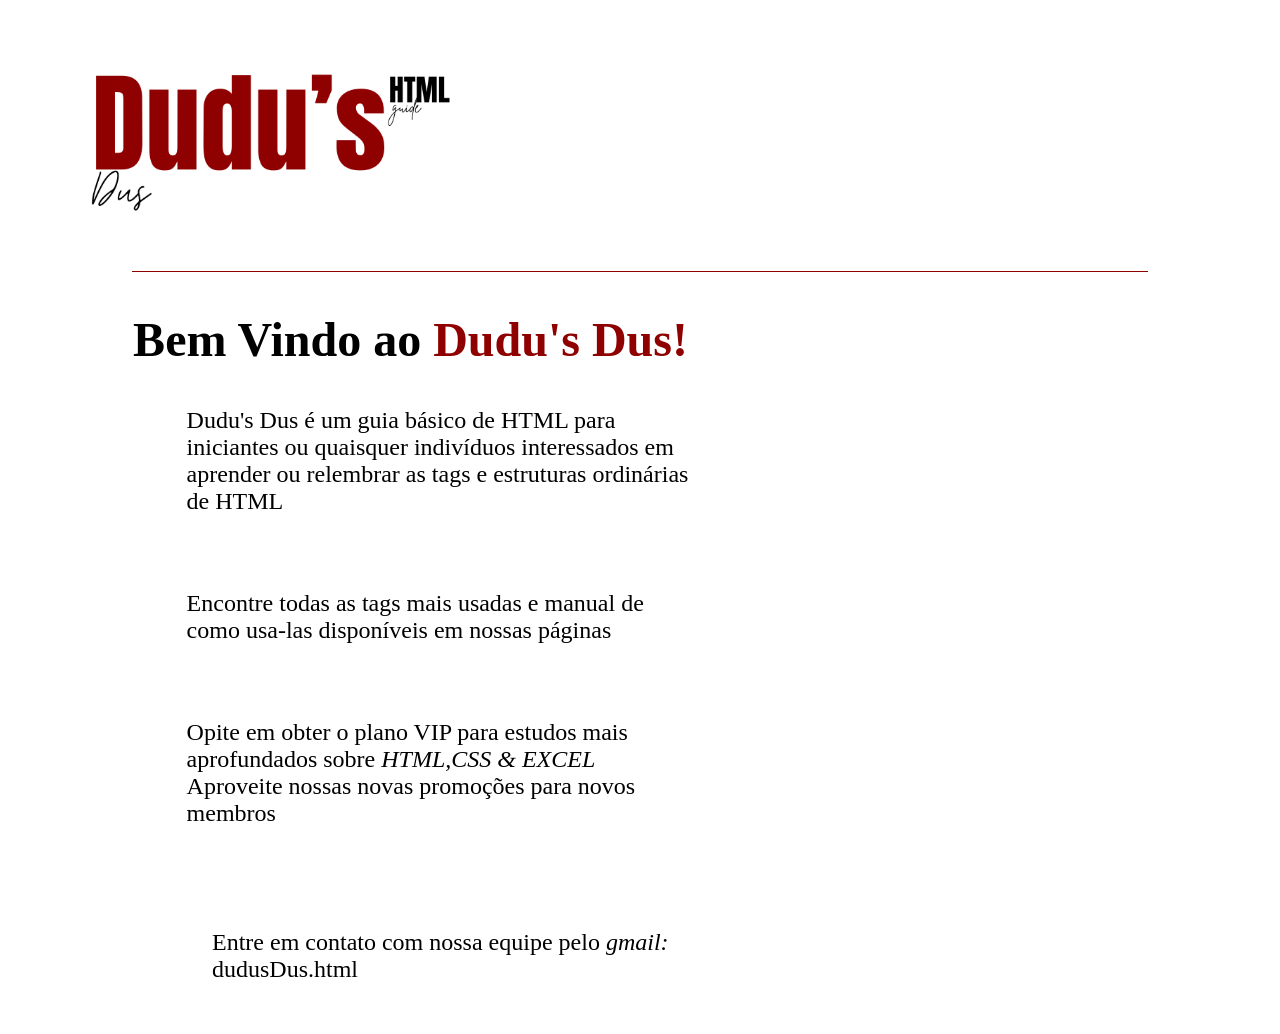
<file: duDus_menu.html>
<!DOCTYPE html>
<html lang="en">
<head>
    <meta charset="UTF-8">
    <meta name="viewport" content="width=device-width, initial-scale=1.0">
    <title>Menu</title>
    <link href="dudus.css" rel="stylesheet" type="text/css">
</head>
<style>
    body{
        margin-top: 0px;
        font-size: 1.5rem;
    }
    img {
        width: 40%;
        height: 40%;
        transition: transform 0.4s ease;
    }
    img:hover {
        transform: scale(1.05)
    }
</style>
<body>
    <img src="duDus-menu.png">
    <hr solid color="8f0000" size="1px" width="90%">
    <section class="textbox">
        <h1>Bem Vindo ao <span>Dudu's Dus!</span></h1>
        <div class="textbox">
            <div class="textboxsmaller">
                <p>Dudu's Dus é um guia básico de HTML para iniciantes ou quaisquer indivíduos interessados em aprender ou relembrar as tags e estruturas ordinárias de HTML</p>
                <br>
                <p>Encontre todas as tags mais usadas e manual de como usa-las disponíveis em nossas páginas</p>
                <br>
                <p>Opite em obter o plano VIP para estudos mais aprofundados sobre <i>HTML,CSS & EXCEL</i><br>Aproveite nossas novas promoções para novos membros</p>
                <br><br>
                <div class="textbox">
                    <p>Entre em contato com nossa equipe pelo <i>gmail:</i><br>dudusDus.html</p>
                </div>
            </div>
        </div>
    </section>
</body>
</html>
</file>
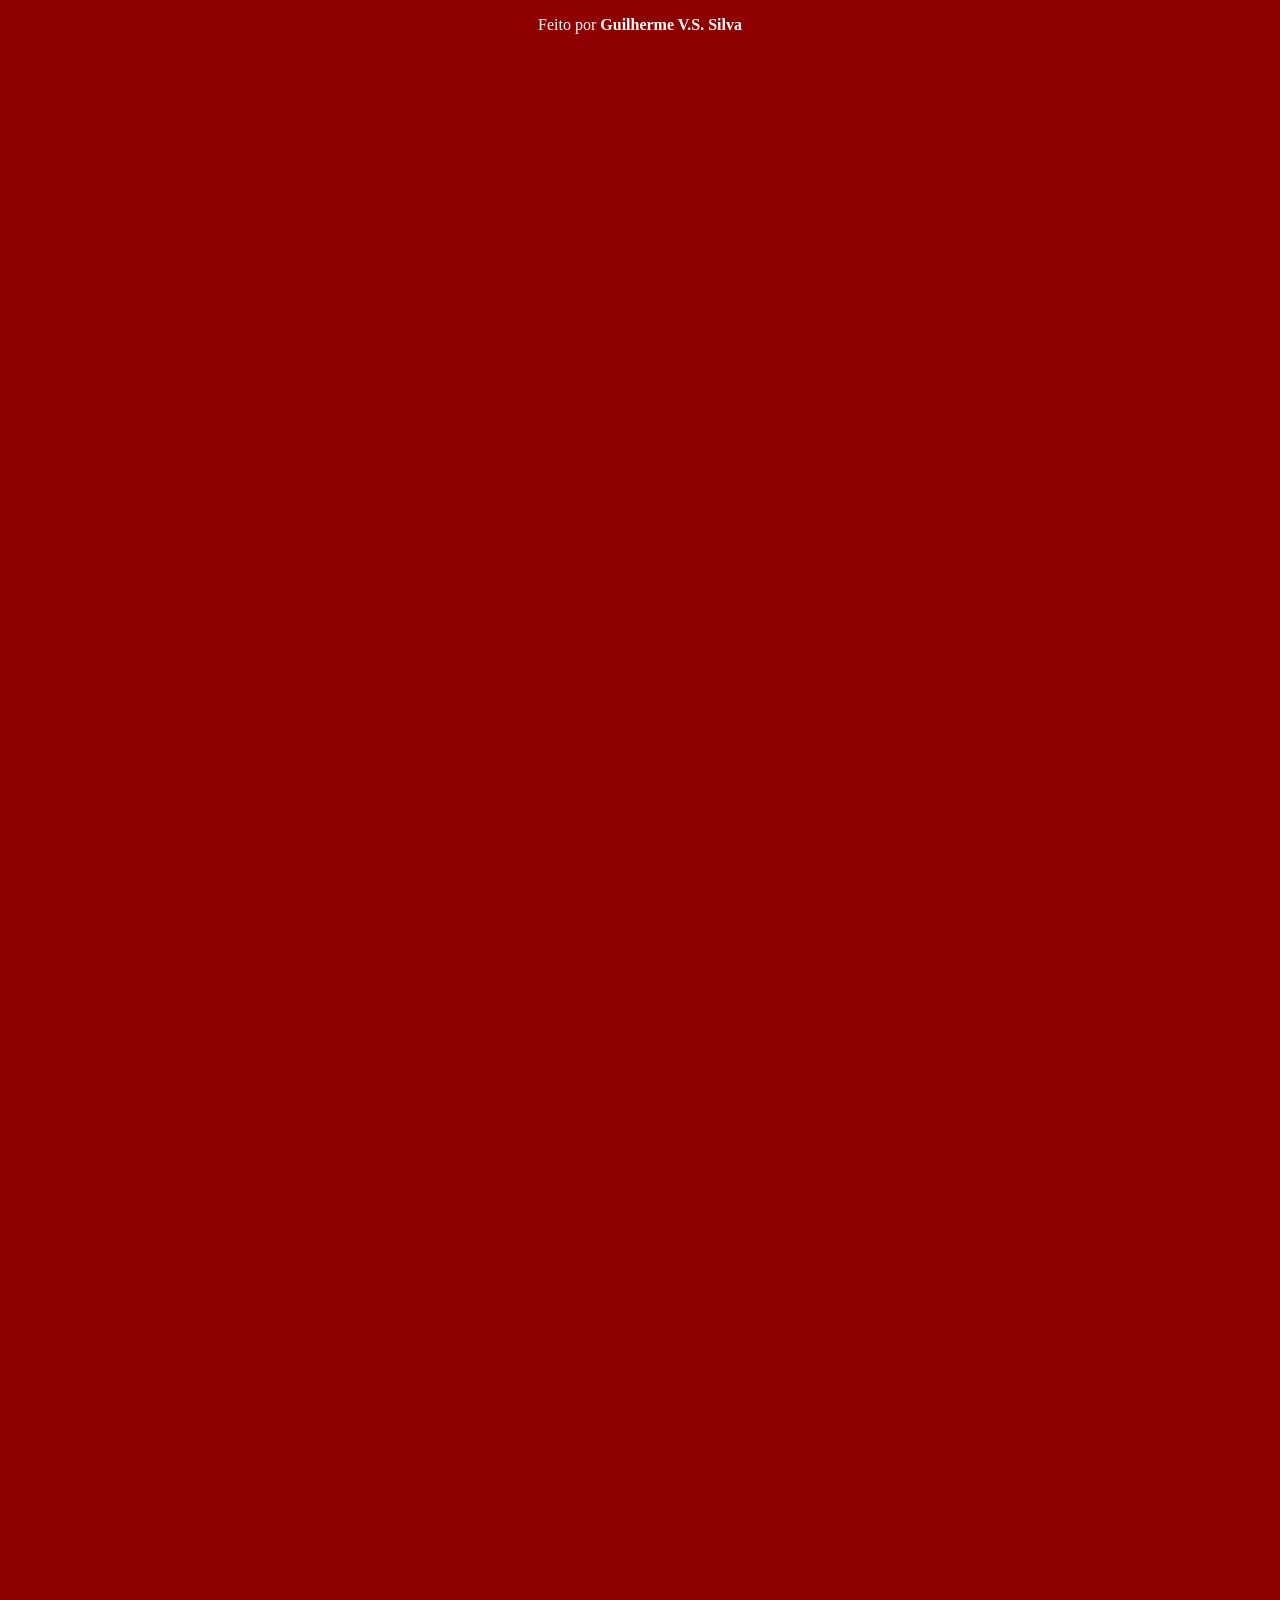
<file: footer.html>
<!DOCTYPE html>
<html lang="en">
<head>
    <meta charset="UTF-8">
    <title>footer</title>
</head>
<body style="background-color: #8f0000; padding-bottom: 2000%;">
    <p  style= "color: white;
                text-align: center;">
                Feito por <b>Guilherme V.S. Silva</b>
    </p>
</body>
</html>
</file>
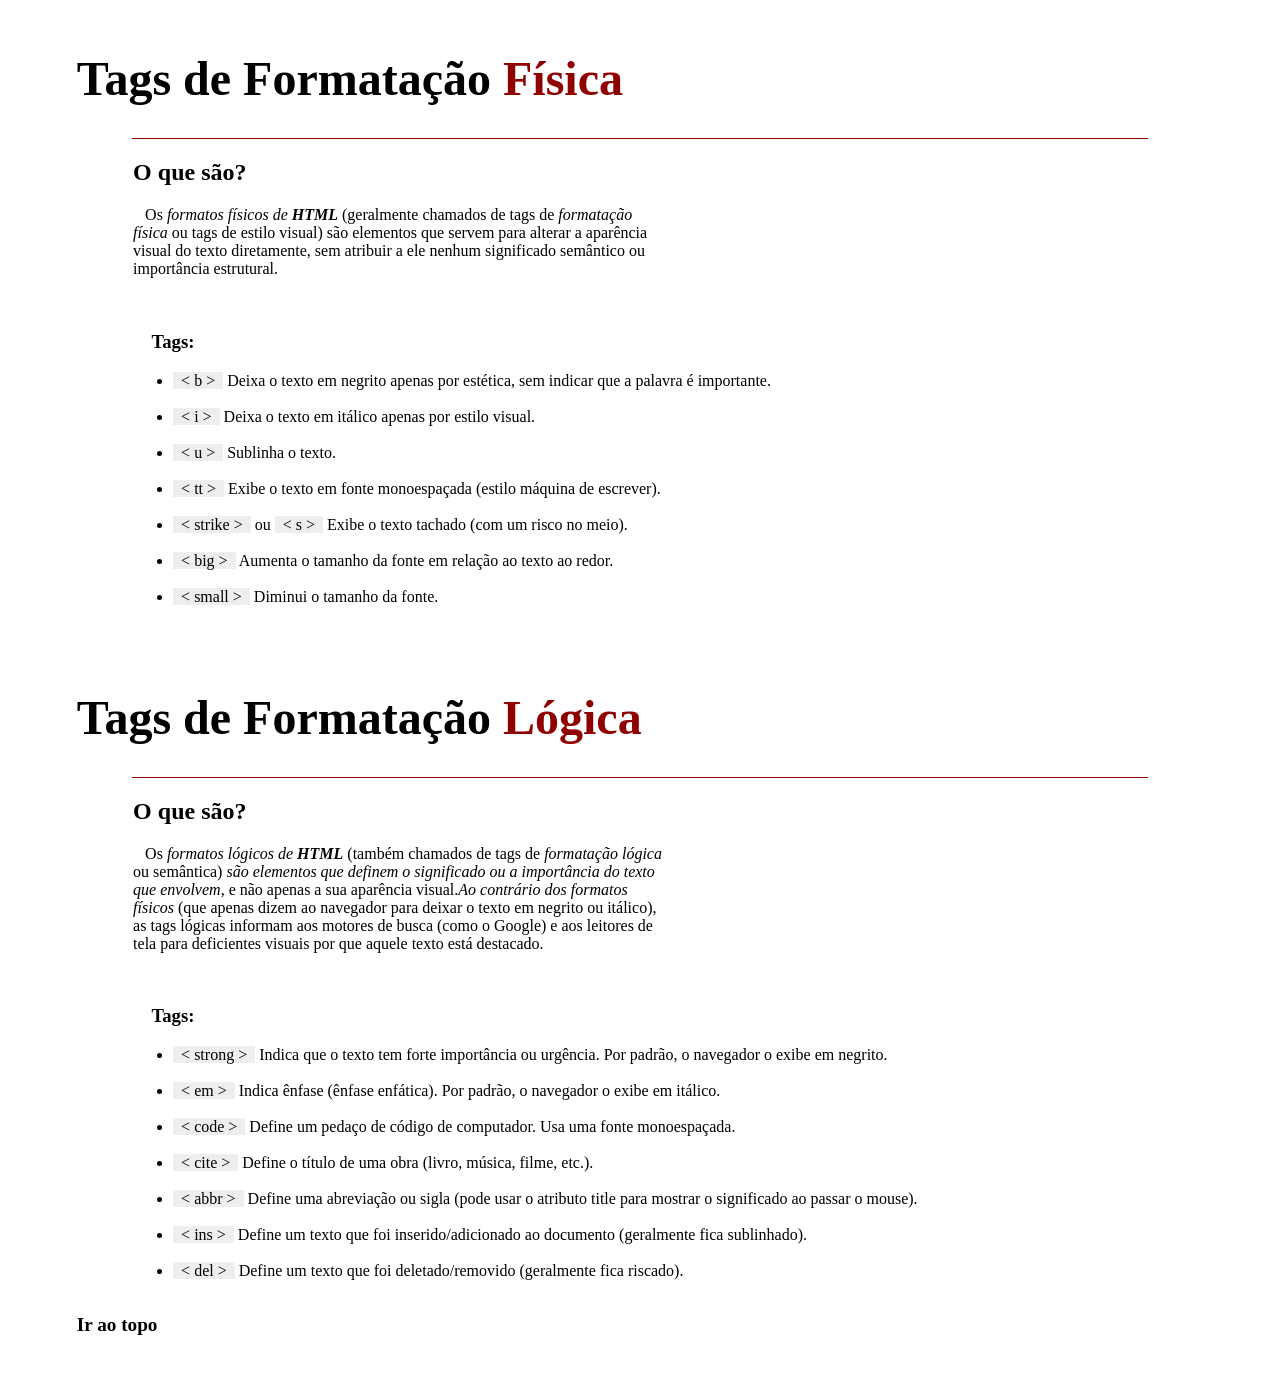
<file: formfisic.html>
<!DOCTYPE html>
<html lang="en">
<head>
    <meta charset="UTF-8">
    <meta http-equiv="X-UA-Compatible" content="IE=edge">
    <meta name="viewport" content="width=device-width, initial-scale=1.0">
    <title>Formatos Físicos & Lógicos</title>
    <link href="dudus.css" rel="stylesheet" type="text/css">
</head>
<body>
    <h1>Tags de Formatação <span>Física</span></h1>
    <hr solid color="8f0000" size="1px" width="90%">
    <div class="textbox">
        <h2>O que são?</h2>
        <div class="textboxsmaller">
            <p>&nbsp;&nbsp;&nbsp;Os <i>formatos físicos de <b>HTML</b></i> (geralmente chamados de tags de <i>formatação física</i> ou tags de estilo visual) são elementos que servem para alterar a aparência visual do texto diretamente, sem atribuir a ele nenhum significado semântico ou importância estrutural.</p>
        </div>
        <br>
        <h3>&emsp;Tags:</h3>
        <ul>
            <li><span class="tags">&nbsp; &lt; b &gt; &nbsp;</span> Deixa o texto em negrito apenas por estética, sem indicar que a palavra é importante.</li><br>
            <li><span class="tags">&nbsp; &lt; i &gt; &nbsp;</span> Deixa o texto em itálico apenas por estilo visual.</li><br>
            <li><span class="tags">&nbsp; &lt; u &gt; &nbsp;</span> Sublinha o texto.</li><br>
            <li><span class="tags">&nbsp; &lt; tt &gt; &nbsp;</span> Exibe o texto em fonte monoespaçada (estilo máquina de escrever).</li><br>
            <li><span class="tags">&nbsp; &lt; strike &gt; &nbsp;</span> ou <span class="tags">&nbsp; &lt; s &gt; &nbsp;</span> Exibe o texto tachado (com um risco no meio).</li><br>
            <li><span class="tags">&nbsp; &lt; big &gt; &nbsp;</span> Aumenta o tamanho da fonte em relação ao texto ao redor. </li><br>
            <li><span class="tags">&nbsp; &lt; small &gt; &nbsp;</span> Diminui o tamanho da fonte.</li><br>
        </ul>
    </div id="top">
    <br>
    <h1>Tags de Formatação <span>Lógica</span></h1>
    <hr solid color="8f0000" size="1px" width="90%" >
    <div class="textbox">
        <h2>O que são?</h2>
        <div class="textboxsmaller">
            <p>&nbsp;&nbsp;&nbsp;Os <i>formatos lógicos de <b>HTML</b></i> (também chamados de tags de <i>formatação lógica</i> ou semântica) <i>são elementos que definem o significado ou a importância do texto que envolvem</i>, e não apenas a sua aparência visual.<i>Ao contrário dos formatos físicos</i> (que apenas dizem ao navegador para deixar o texto em negrito ou itálico), as tags lógicas informam aos motores de busca (como o Google) e aos leitores de tela para deficientes visuais por que aquele texto está destacado.</p>
        </div>
        <br>
        <h3>&emsp;Tags:</h3>
        <ul>
            <li><span class="tags">&nbsp; &lt; strong &gt; &nbsp;</span> Indica que o texto tem forte importância ou urgência. Por padrão, o navegador o exibe em negrito.</li><br>
            <li><span class="tags">&nbsp; &lt; em &gt; &nbsp;</span>  Indica ênfase (ênfase enfática). Por padrão, o navegador o exibe em itálico.</li><br>
            <li><span class="tags">&nbsp; &lt; code &gt; &nbsp;</span> Define um pedaço de código de computador. Usa uma fonte monoespaçada.</li><br>
            <li><span class="tags">&nbsp; &lt; cite &gt; &nbsp;</span> Define o título de uma obra (livro, música, filme, etc.).</li><br>
            <li><span class="tags">&nbsp; &lt; abbr &gt; &nbsp;</span>  Define uma abreviação ou sigla (pode usar o atributo title para mostrar o significado ao passar o mouse).</li><br>
            <li><span class="tags">&nbsp; &lt; ins &gt; &nbsp;</span> Define um texto que foi inserido/adicionado ao documento (geralmente fica sublinhado). </li><br>
            <li><span class="tags">&nbsp; &lt; del &gt; &nbsp;</span> Define um texto que foi deletado/removido (geralmente fica riscado).</li><br>
        </ul>
    </div>
    <a href="#top">Ir ao topo</a>
</body>
</html>
</file>
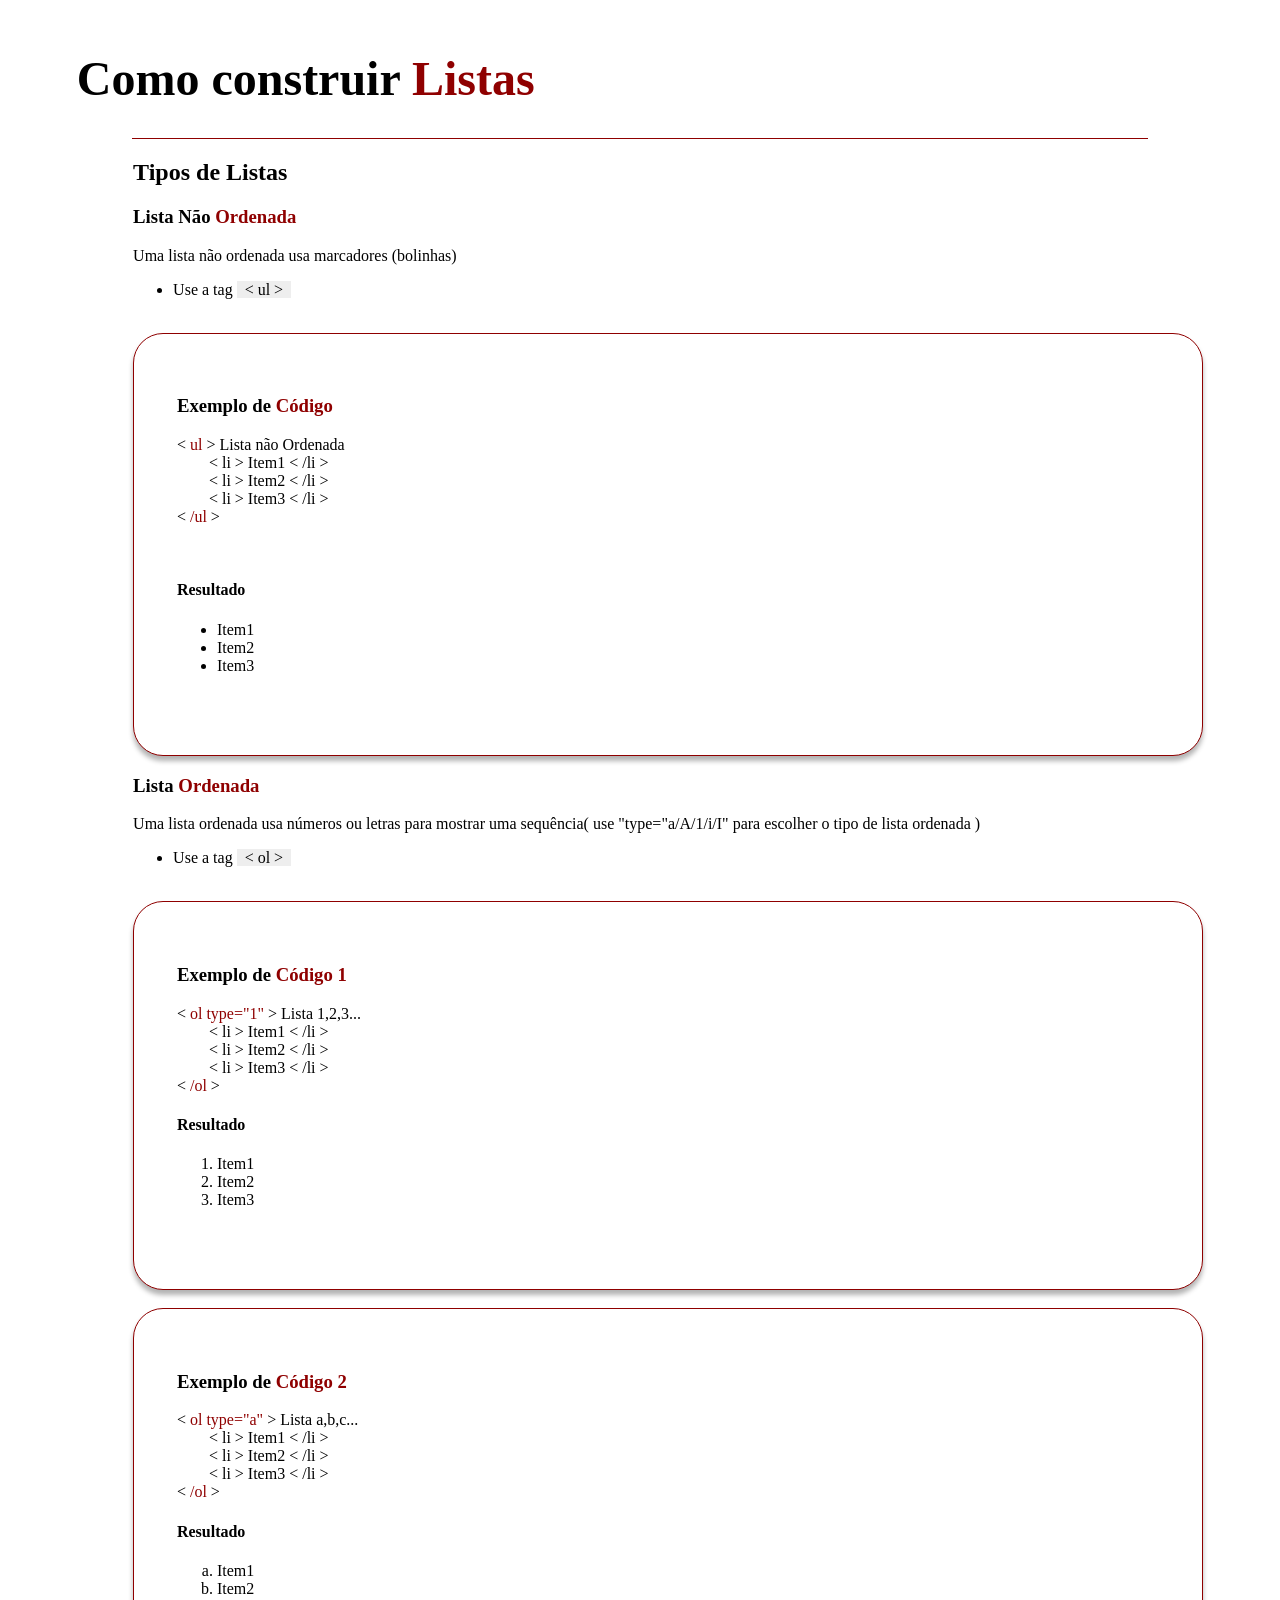
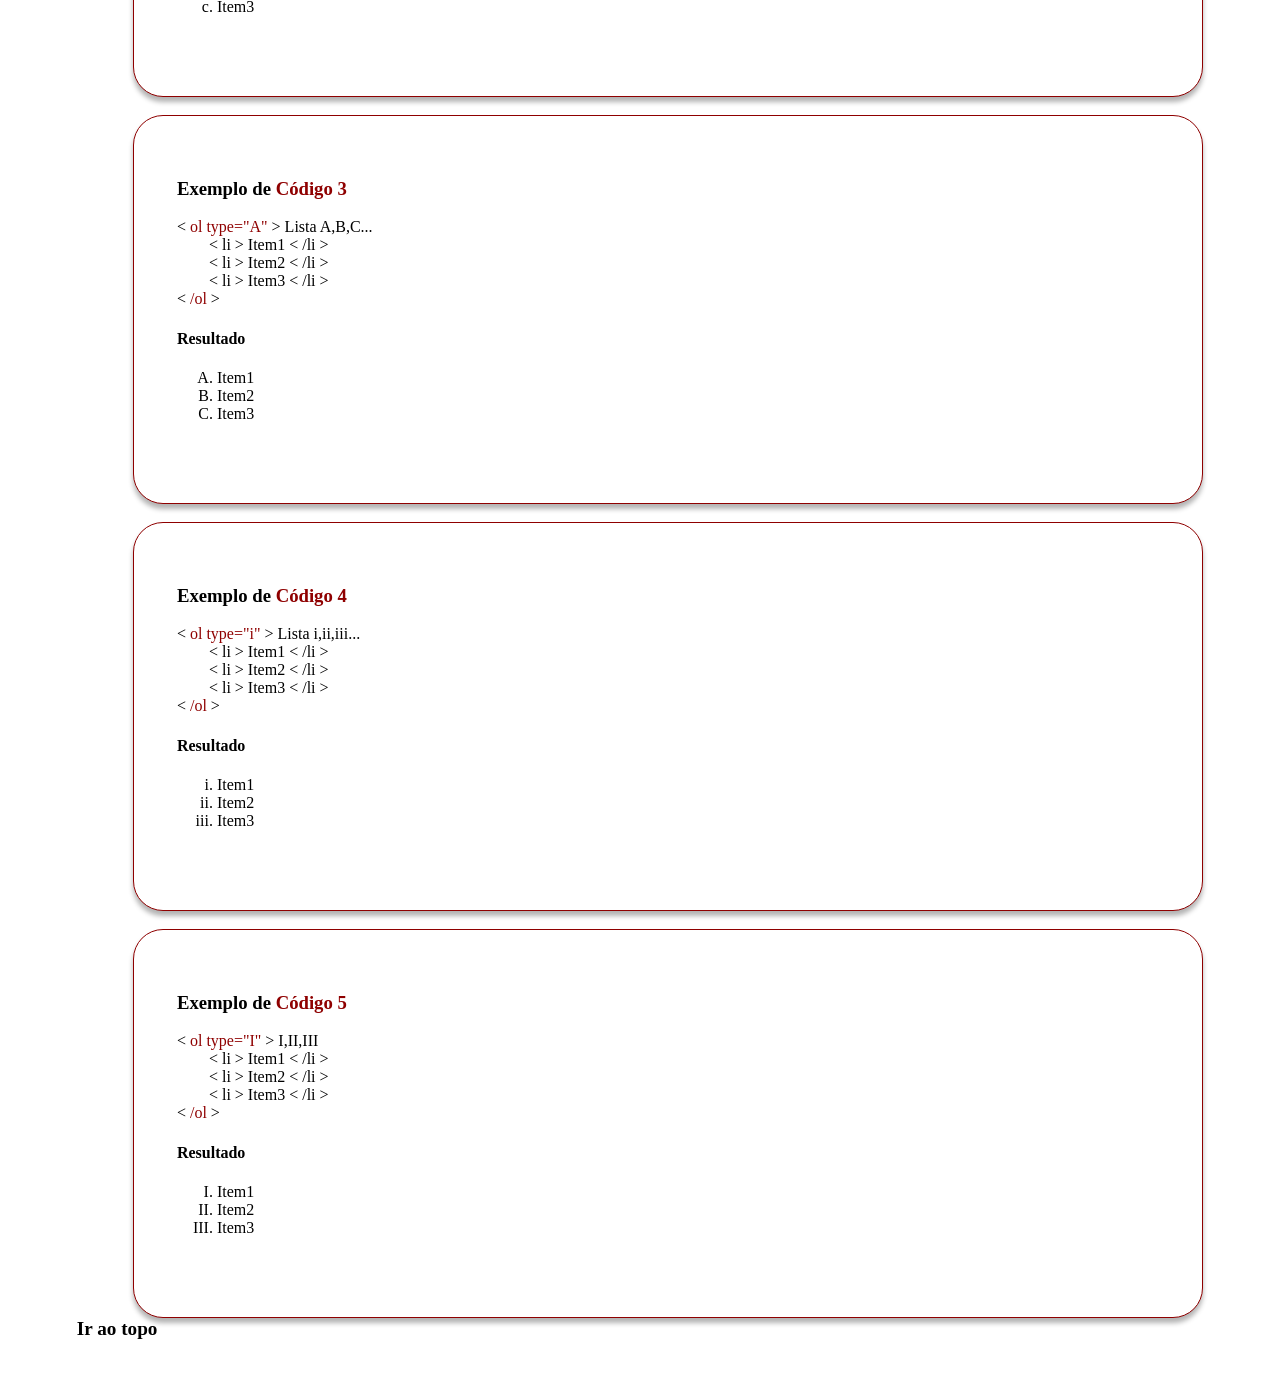
<file: listas.html>
<!DOCTYPE html>
<html lang="en">
<head>
    <meta charset="UTF-8">
    <meta name="viewport" content="width=device-width, initial-scale=1.0">
    <title>listas</title>
    <link href="dudus.css" rel="stylesheet" type="text/css">
</head>
<body>
    <h1>Como construir <span>Listas</span></h1>
    <hr solid color="8f0000" size="1px" width="90%">
    <div class="textbox">
        <h2>Tipos de Listas</h2>
        <div>
            <h3>Lista Não <span>Ordenada</span></h3>
            <p>Uma lista não ordenada usa marcadores (bolinhas)</p>
            <ul>
                <li>Use a tag <span class="tags">&nbsp; &lt; ul &gt; &nbsp;</span></li><br>
            </ul>
            <div class="bggray">
                <h3>Exemplo de <span>Código</span></h3>
                <p>
                &lt; <span>ul</span> &gt; Lista não Ordenada<br>
                &emsp;&emsp;&lt; li &gt; Item1 &lt; /li &gt;<br>
                &emsp;&emsp;&lt; li &gt; Item2 &lt; /li &gt;<br>
                &emsp;&emsp;&lt; li &gt; Item3 &lt; /li &gt;<br>
                &lt; <span>/ul</span> &gt;<br>
                </p>
                <br>
                <h4>Resultado</h4>
                <ul>
                    <li>Item1</li>
                    <li>Item2</li>
                    <li>Item3</li>
                </ul>
            </div>
            <h3>Lista <span>Ordenada</span></h3>
            <p>Uma lista ordenada usa números ou letras para mostrar uma sequência( use "type="a/A/1/i/I" para escolher o tipo de lista ordenada )</p>
            <ul>
                <li>Use a tag <span class="tags">&nbsp; &lt; ol &gt; &nbsp;</span></li><br>
            </ul>
            <div class="bggray">
                <h3>Exemplo de <span>Código 1</span></h3>
                <p>
                &lt; <span>ol type="1" </span> &gt; Lista 1,2,3...<br>
                &emsp;&emsp;&lt; li &gt; Item1 &lt; /li &gt;<br>
                &emsp;&emsp;&lt; li &gt; Item2 &lt; /li &gt;<br>
                &emsp;&emsp;&lt; li &gt; Item3 &lt; /li &gt;<br>
                &lt; <span>/ol</span> &gt;<br>
                </p>
                <h4>Resultado</h4>
                <ol type="1">
                    <li>Item1</li>
                    <li>Item2</li>
                    <li>Item3</li>
                </ol>
            </div>
            <br>
            <div class="bggray">
                <h3>Exemplo de <span>Código 2</span></h3>
                <p>
                &lt; <span>ol type="a" </span> &gt; Lista a,b,c...<br>
                &emsp;&emsp;&lt; li &gt; Item1 &lt; /li &gt;<br>
                &emsp;&emsp;&lt; li &gt; Item2 &lt; /li &gt;<br>
                &emsp;&emsp;&lt; li &gt; Item3 &lt; /li &gt;<br>
                &lt; <span>/ol</span> &gt;<br>
                </p>
                <h4>Resultado</h4>
                <ol type="a">
                    <li>Item1</li>
                    <li>Item2</li>
                    <li>Item3</li>
                </ol>
            </div>
            <br>
            <div class="bggray">
                <h3>Exemplo de <span>Código 3</span></h3>
                <p>
                &lt; <span>ol type="A" </span> &gt; Lista A,B,C...<br>
                &emsp;&emsp;&lt; li &gt; Item1 &lt; /li &gt;<br>
                &emsp;&emsp;&lt; li &gt; Item2 &lt; /li &gt;<br>
                &emsp;&emsp;&lt; li &gt; Item3 &lt; /li &gt;<br>
                &lt; <span>/ol</span> &gt;<br>
                </p>
                <h4>Resultado</h4>
                <ol type="A">
                    <li>Item1</li>
                    <li>Item2</li>
                    <li>Item3</li>
                </ol>
            </div>
            <br>
            <div class="bggray">
                <h3>Exemplo de <span>Código 4</span></h3>
                <p>
                &lt; <span>ol type="i" </span> &gt; Lista i,ii,iii...<br>
                &emsp;&emsp;&lt; li &gt; Item1 &lt; /li &gt;<br>
                &emsp;&emsp;&lt; li &gt; Item2 &lt; /li &gt;<br>
                &emsp;&emsp;&lt; li &gt; Item3 &lt; /li &gt;<br>
                &lt; <span>/ol</span> &gt;<br>
                </p>
                <h4>Resultado</h4>
                <ol type="i">
                    <li>Item1</li>
                    <li>Item2</li>
                    <li>Item3</li>
                </ol>
            </div>
            <br>
            <div class="bggray">
                <h3>Exemplo de <span>Código 5</span></h3>
                <p>
                &lt; <span>ol type="I" </span> &gt; I,II,III<br>
                &emsp;&emsp;&lt; li &gt; Item1 &lt; /li &gt;<br>
                &emsp;&emsp;&lt; li &gt; Item2 &lt; /li &gt;<br>
                &emsp;&emsp;&lt; li &gt; Item3 &lt; /li &gt;<br>
                &lt; <span>/ol</span> &gt;<br>
                </p>
                <h4>Resultado</h4>
                <ol type="I">
                    <li>Item1</li>
                    <li>Item2</li>
                    <li>Item3</li>
                </ol>
            </div>
        </div>
    </div>
    <a href="#top">Ir ao topo</a>
</body>
</html>
</file>
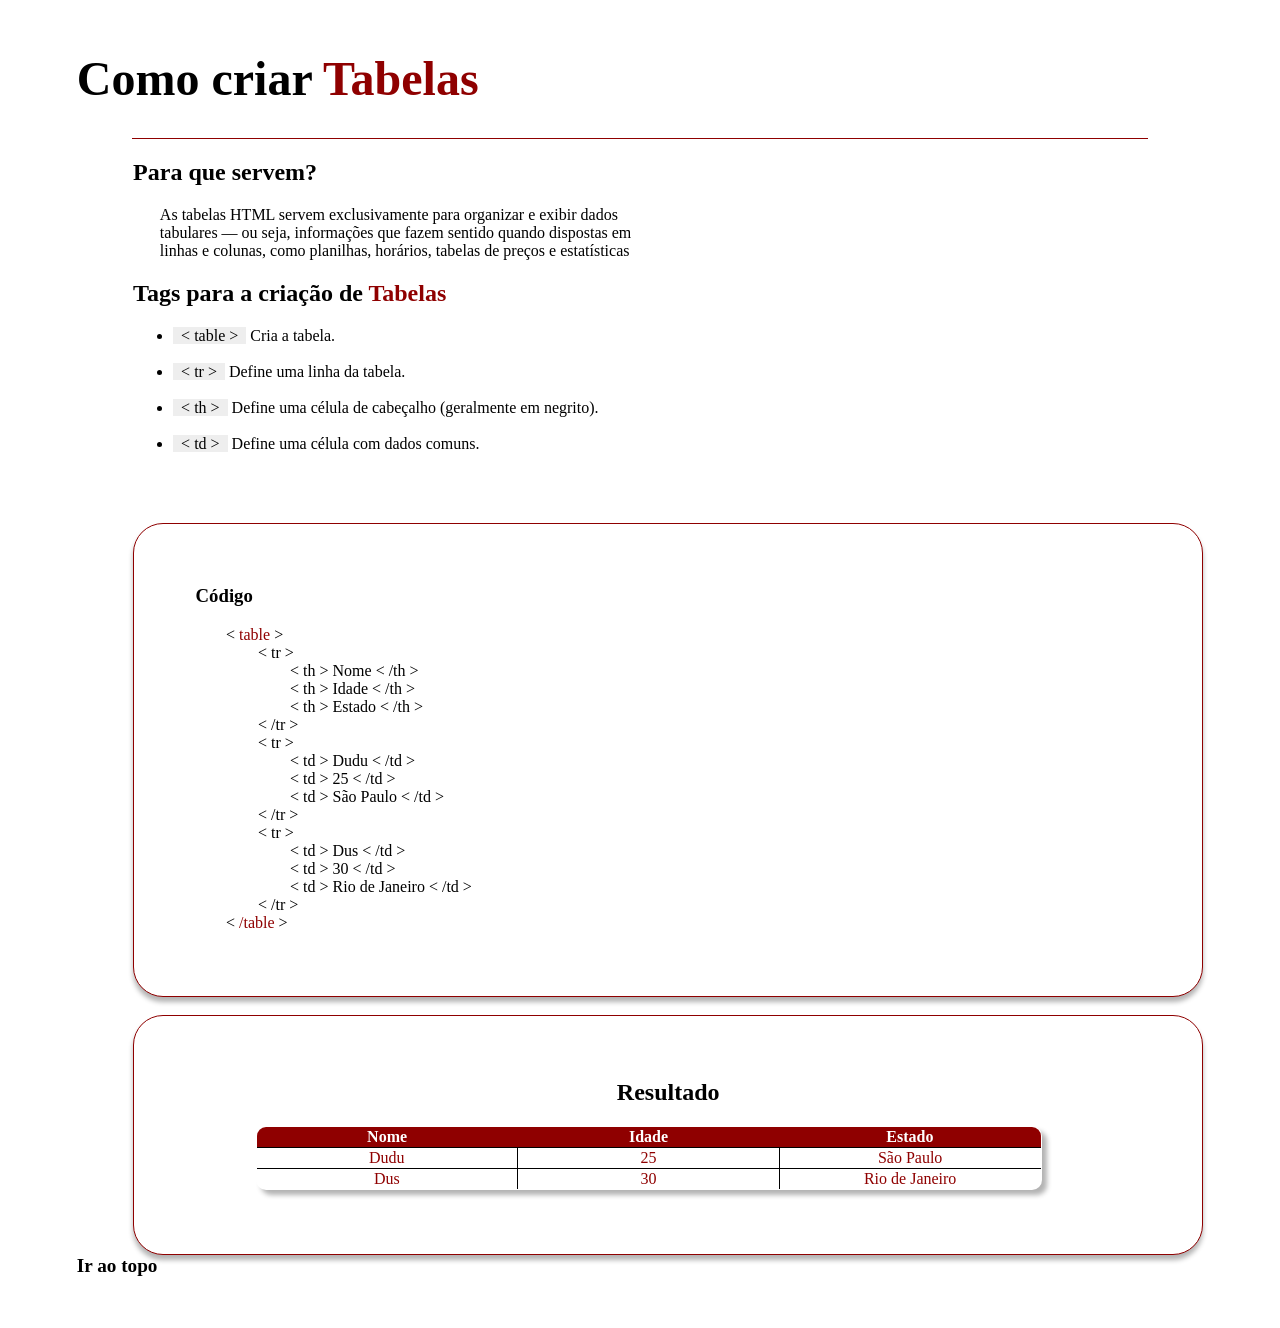
<file: tabelas.html>
<!DOCTYPE html>
<html lang="en">
<head>
    <meta charset="UTF-8">
    <meta name="viewport" content="width=device-width, initial-scale=1.0">
    <title>Tabelas HTML</title>
    <link href="dudus.css" rel="stylesheet" type="text/css">
</head>
<body>
    <h1>Como criar <span>Tabelas</span></h1>
    <hr solid color="8f0000" size="1px" width="90%">
    <div class="textbox">
        <h2>Para que servem?</h2>
        <div class="textboxsmaller">
            <div class="textbox">
            <p>As tabelas HTML servem exclusivamente para organizar e exibir dados tabulares — ou seja, informações que fazem sentido quando dispostas em linhas e colunas, como planilhas, horários, tabelas de preços e estatísticas</p>
            </div>
        </div>
        <h2>Tags para a criação de <span>Tabelas</span></h2>
        <ul>
            <li><span class="tags">&nbsp; &lt; table &gt; &nbsp;</span> Cria a tabela.</li><br>
            <li><span class="tags">&nbsp; &lt; tr &gt; &nbsp;</span> Define uma linha da tabela. </li><br>
            <li><span class="tags">&nbsp; &lt; th &gt; &nbsp;</span> Define uma célula de cabeçalho (geralmente em negrito).</li><br>
            <li><span class="tags">&nbsp; &lt; td &gt; &nbsp;</span> Define uma célula com dados comuns.</li><br>
        </ul>
        <br><br>
        <div class="bggray">
            <h3>&emsp;Código</h3>
            <div class="textbox">
                &lt; <span>table</span> &gt;<br>
                &emsp;&emsp;&lt; tr &gt;<br>
                &emsp;&emsp;&emsp;&emsp;&lt; th &gt; Nome &lt; /th &gt;<br>
                &emsp;&emsp;&emsp;&emsp;&lt; th &gt; Idade &lt; /th &gt;<br>
                &emsp;&emsp;&emsp;&emsp;&lt; th &gt; Estado &lt; /th &gt;<br>
                &emsp;&emsp;&lt; /tr &gt;<br>
                &emsp;&emsp;&lt; tr &gt;<br>
                &emsp;&emsp;&emsp;&emsp;&lt; td &gt; Dudu &lt; /td &gt;<br>
                &emsp;&emsp;&emsp;&emsp;&lt; td &gt; 25 &lt; /td &gt;<br>
                &emsp;&emsp;&emsp;&emsp;&lt; td &gt; São Paulo &lt; /td &gt;<br>
                &emsp;&emsp;&lt; /tr &gt;<br>
                &emsp;&emsp;&lt; tr &gt;<br>
                &emsp;&emsp;&emsp;&emsp;&lt; td &gt; Dus &lt; /td &gt;<br>
                &emsp;&emsp;&emsp;&emsp;&lt; td &gt; 30 &lt; /td &gt;<br>
                &emsp;&emsp;&emsp;&emsp;&lt; td &gt; Rio de Janeiro &lt; /td &gt;<br>
                &emsp;&emsp;&lt; /tr &gt;<br>
                &lt; <span>/table</span> &gt;<br>
            </div>
        </div>
        <br>
        <div class="bggray">
            <h2 style="text-align: center;">Resultado</h2>
            <table>
                <tr>
                    <th>Nome</th>
                    <th>Idade</th>
                    <th>Estado</th>
                </tr>
                <tr>
                    <td>Dudu</td>
                    <td>25</td>
                    <td>São Paulo</td>
                </tr>
                <tr>
                    <td>Dus</td>
                    <td>30</td>
                    <td>Rio de Janeiro</td>
                </tr>
            </table>
        </div>
    </div>
    <a href="#top">Ir ao topo</a>
</body>
</html>
</file>
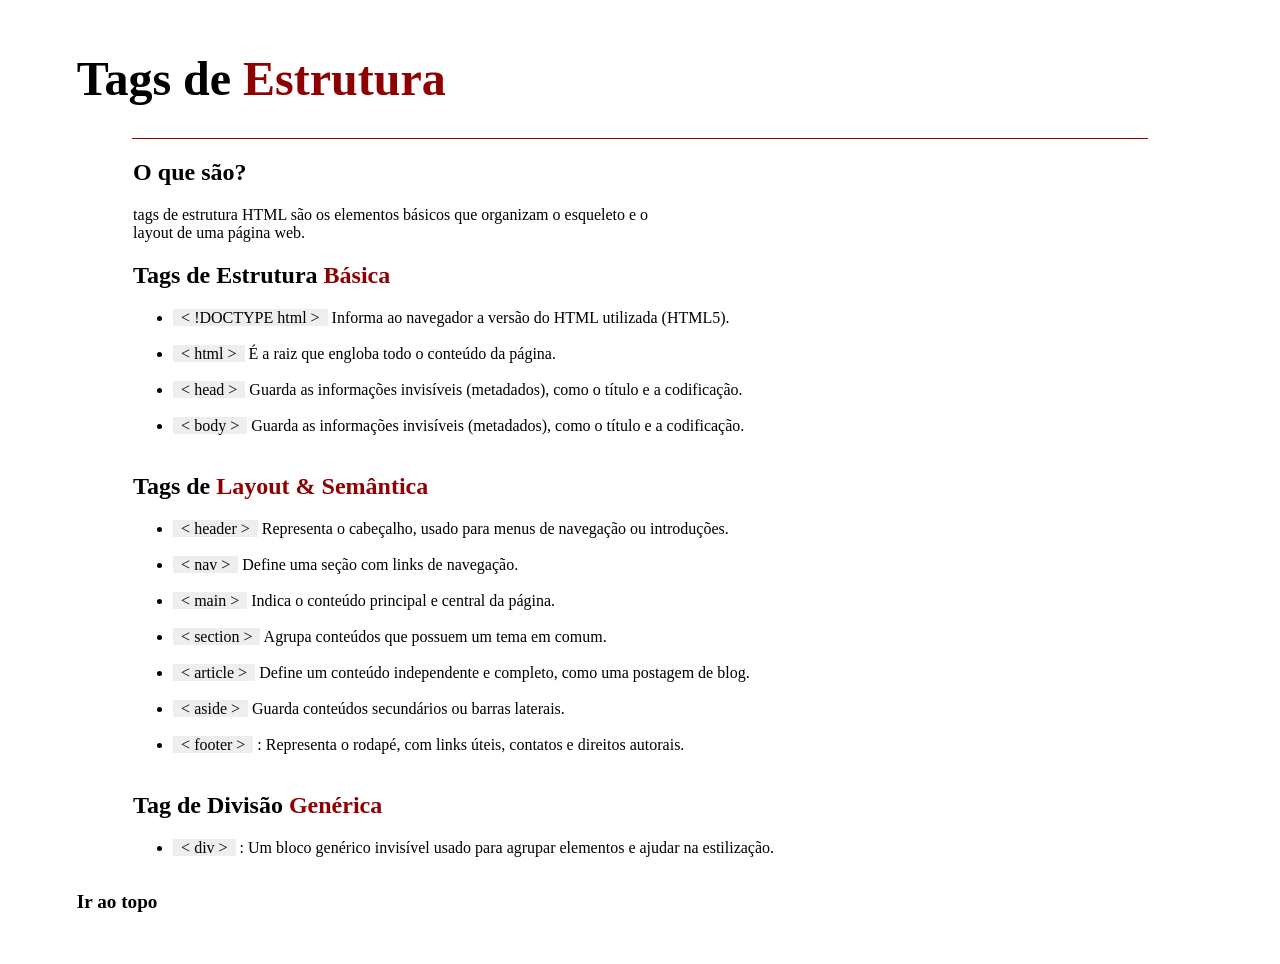
<file: tagsEstrutura.html>
<!DOCTYPE html>
<html lang="en">
<head>
    <meta charset="UTF-8">
    <meta name="viewport" content="width=device-width, initial-scale=1.0">
    <title>Document</title>
    <link href="dudus.css" rel="stylesheet" type="text/css">
</head>
<body>
    <h1  id="topo">Tags de <span>Estrutura</span></h1>
    <hr solid color="8f0000" size="1px" width="90%">
    <div class="textbox">
        <h2>O que são?</h2>
        <div class="textboxsmaller">
            <p>tags de estrutura HTML são os elementos básicos que organizam o esqueleto e o layout de uma página web.</p>
        </div>
        <h2>Tags de Estrutura <span>Básica</span></h2>
        <ul>
            <li><span class="tags">&nbsp; &lt; !DOCTYPE html &gt; &nbsp;</span> Informa ao navegador a versão do HTML utilizada (HTML5).</li><br>
            <li><span class="tags">&nbsp; &lt; html &gt; &nbsp;</span> É a raiz que engloba todo o conteúdo da página. </li><br>
            <li><span class="tags">&nbsp; &lt; head &gt; &nbsp;</span> Guarda as informações invisíveis (metadados), como o título e a codificação.</li><br>
            <li><span class="tags">&nbsp; &lt; body &gt; &nbsp;</span> Guarda as informações invisíveis (metadados), como o título e a codificação.</li><br>
        </ul>
        <h2>Tags de <span>Layout & Semântica</span></h2>
        <ul>
            <li><span class="tags">&nbsp; &lt; header &gt; &nbsp;</span> Representa o cabeçalho, usado para menus de navegação ou introduções.</li><br>
            <li><span class="tags">&nbsp; &lt; nav &gt; &nbsp;</span> Define uma seção com links de navegação. </li><br>
            <li><span class="tags">&nbsp; &lt; main &gt; &nbsp;</span>  Indica o conteúdo principal e central da página.</li><br>
            <li><span class="tags">&nbsp; &lt; section &gt; &nbsp;</span> Agrupa conteúdos que possuem um tema em comum.</li><br>
            <li><span class="tags">&nbsp; &lt; article &gt; &nbsp;</span> Define um conteúdo independente e completo, como uma postagem de blog.</li><br>
            <li><span class="tags">&nbsp; &lt; aside &gt; &nbsp;</span> Guarda conteúdos secundários ou barras laterais.</li><br>
            <li><span class="tags">&nbsp; &lt; footer &gt; &nbsp;</span> : Representa o rodapé, com links úteis, contatos e direitos autorais.</li><br>
        </ul>
        <h2>Tag de Divisão <span>Genérica</span></h2>
        <ul>
            <li><span class="tags">&nbsp; &lt; div &gt; &nbsp;</span> : Um bloco genérico invisível usado para agrupar elementos e ajudar na estilização.</li><br>
        </ul>
    </div>
    <a href="#topo">Ir ao topo</a>
</body>
</html>
</file>
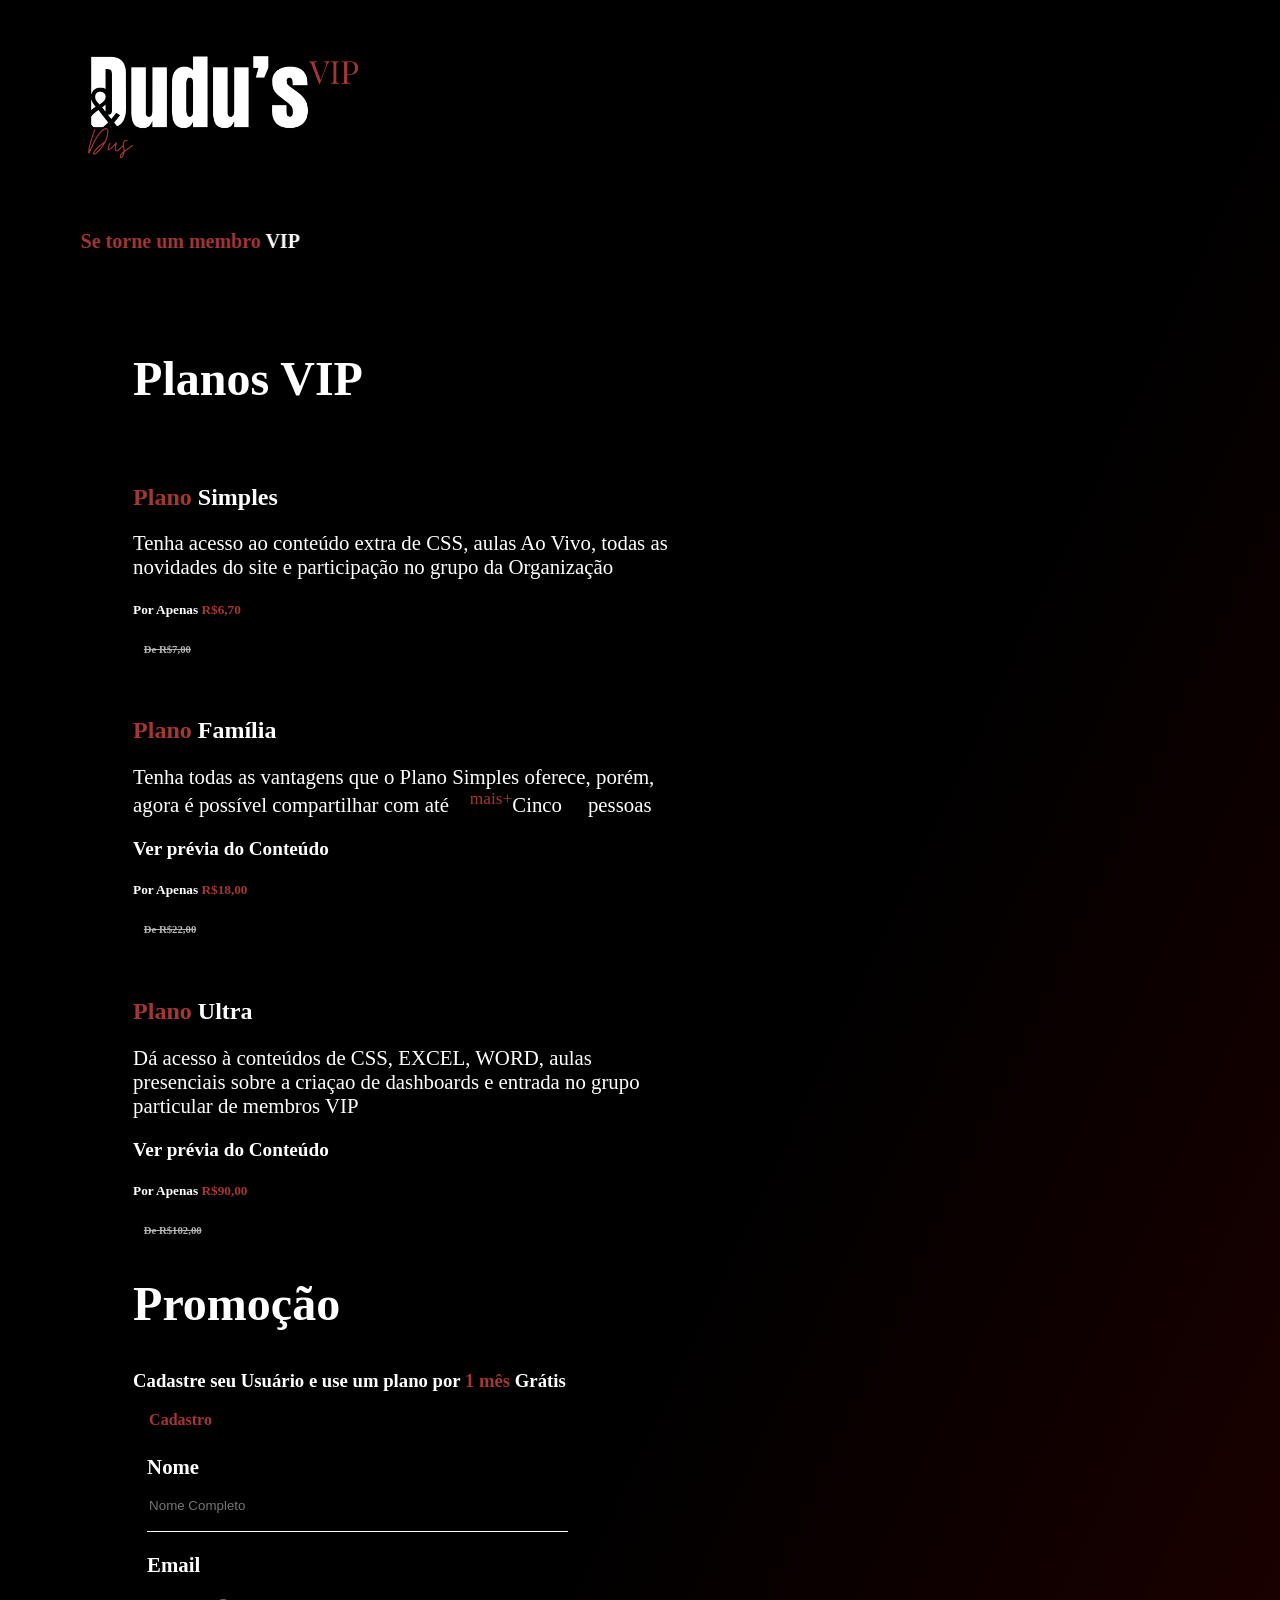
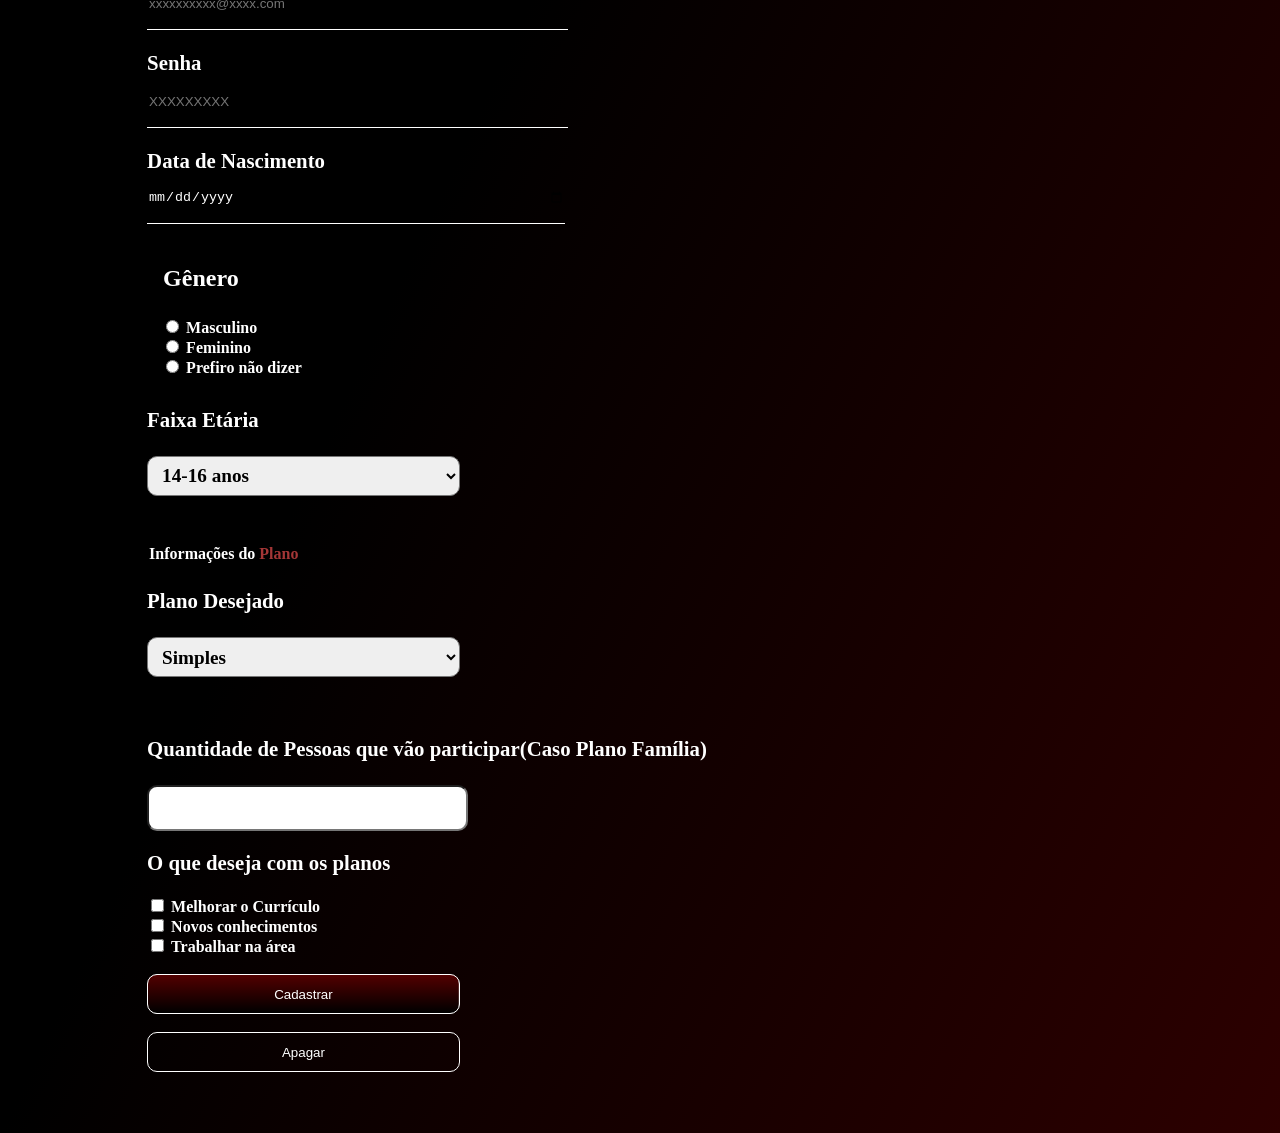
<file: vipDudus.html>
<!DOCTYPE html>
<html lang="en">
<head>
    <meta charset="UTF-8">
    <meta name="viewport" content="width=device-width, initial-scale=1.0">
    <title>VIP</title>
    <link href="dudus.css" rel="stylesheet" type="text/css">
</head>
<style>
    body{
        background-image: linear-gradient(to bottom right, black 50%,#2d0000 100%);
        margin-top: 0px;
        color: #a43636;
    }
    img {
        width: 30%;
        height: 30%;
        transition: transform 0.5s ease;
    }
    img:hover {
        transform: scale(1.1);
    }
    .scaleA {
        transition: transform 0.5s ease;
    }
    .scaleA:hover {
        transform: scale(1.05);
    }
    marquee{
        color: #a43636;
        font-size: 20px;
        font-family: 'Times New Roman', Times, serif;
        font-weight: 1000;
    }
    span {
        color: white;
    }
    p {
        color: white;
        font-size: 1.3rem;
    }
    h5, h6 {
        color: white;
    }
    fieldset {
        text-align:left;
        border: none;
    }
    .input1 input{
        background: none;
        border: none;
        border-bottom: 1px solid white;
        width: 40%;
        height: 50px;
        color: white;
    }
    .input1 input:focus{
        outline: none;
    }
    .input1 input::placeholder{
        transition: all 0.2s ease;
    }
    .input1 input:hover::placeholder{
        transform: translateY(-15px);
        color: white;
    }
    select {
        width: 30%;
        height: 40px;
        border-radius: 10px;
        overflow: hidden;
        font-family: 'Times New Roman', Times, serif;
        font-weight: bolder;
        padding-left: 10px;
        font-size: 1.2rem;
    }
    .input2 input {
        width: 30%;
        height: 40px;
        border-radius: 10px;
        overflow: hidden;
    }
    label{
        color: white;
        font-weight: bolder;
    }
    #subm {
        width: 30%;
        height: 40px;
        border-radius: 10px;
        overflow: hidden;
        background-image: linear-gradient(to top, black, #520000);
        background-position: center;
        background-repeat: no-repeat;
        background-size: cover;
        color: white;
        border: 1px solid white;
        box-shadow: 0px 0px 0px rgb(255, 255, 255, 0.8);
        transition: all 0.3s ease;
    }
    #subm:hover {
        filter: brightness(2);
        transform: scale(1.03);
        box-shadow: 0px 0px 6px rgb(255, 255, 255, 0.8);
    }
    #eras {
        width: 30%;
        height: 40px;
        border-radius: 10px;
        overflow: hidden;
        background: none;
        border: 1px solid white;
        color: white;
        transition: all 0.3s ease;
    }
    #eras:hover{
        transform: scale(1.03);
        box-shadow: 0px 0px 6px rgb(255, 255, 255, 0.8);
        background-color: rgb(255, 255, 255,0.1);
    }
    #aWhite > a:active, a:hover, a:visited, a{
        text-decoration: none;
        color: #ffffff;
        font-weight: bolder;
        font-size: larger;
    }
</style>
<body>
    <img src="vipDudus.png">
    <br><br><br>
    <marquee direction="right" behavior="scroll" loop="-1" scrollamount="15px"><b>Se torne um membro <span style="color: white;">VIP&emsp;&emsp;</span></b><b>Se torne um membro <span style="color: white;">VIP&emsp;&emsp;</span></b><b>Se torne um membro <span style="color: white;">VIP&emsp;&emsp;</span></b><b>Se torne um membro <span style="color: white;">VIP&emsp;&emsp;</span></b><b>Se torne um membro <span style="color: white;">VIP&emsp;&emsp;</span></b><b>Se torne um membro <span style="color: white;">VIP&emsp;&emsp;</span></b><b>Se torne um membro <span style="color: white;">VIP&emsp;&emsp;</span></b><b>Se torne um membro <span style="color: white;">VIP&emsp;&emsp;</span></b><b>Se torne um membro <span style="color: white;">VIP&emsp;&emsp;</span></b><b>Se torne um membro <span style="color: white;">VIP&emsp;&emsp;</span></b><b>Se torne um membro <span style="color: white;">VIP&emsp;&emsp;</span></b><b>Se torne um membro <span style="color: white;">VIP&emsp;&emsp;</span></b><b>Se torne um membro <span style="color: white;">VIP&emsp;&emsp;</span></b><b>Se torne um membro <span style="color: white;">VIP&emsp;&emsp;</span></b><b>Se torne um membro <span style="color: white;">VIP&emsp;&emsp;</span></b><b>Se torne um membro <span style="color: white;">VIP&emsp;&emsp;</span></b><b>Se torne um membro <span style="color: white;">VIP&emsp;&emsp;</span></b><b>Se torne um membro <span style="color: white;">VIP&emsp;&emsp;</span></b><b>Se torne um membro <span style="color: white;">VIP&emsp;&emsp;</span></b><b>Se torne um membro <span style="color: white;">VIP&emsp;&emsp;</span></b><b>Se torne um membro <span style="color: white;">VIP&emsp;&emsp;</span></b><b>Se torne um membro <span style="color: white;">VIP&emsp;&emsp;</span></b><b>Se torne um membro <span style="color: white;">VIP&emsp;&emsp;</span></b><b>Se torne um membro <span style="color: white;">VIP&emsp;&emsp;</span></b><b>Se torne um membro <span style="color: white;">VIP&emsp;&emsp;</span></b><b>Se torne um membro <span style="color: white;">VIP&emsp;&emsp;</span></b><b>Se torne um membro <span style="color: white;">VIP&emsp;&emsp;</span></b><b>Se torne um membro <span style="color: white;">VIP&emsp;&emsp;</span></b><b>Se torne um membro <span style="color: white;">VIP&emsp;&emsp;</span></b><b>Se torne um membro <span style="color: white;">VIP&emsp;&emsp;</span></b><b>Se torne um membro <span style="color: white;">VIP&emsp;&emsp;</span></b><b>Se torne um membro <span style="color: white;">VIP&emsp;&emsp;</span></b><b>Se torne um membro <span style="color: white;">VIP&emsp;&emsp;</span></b><b>Se torne um membro <span style="color: white;">VIP&emsp;&emsp;</span></b><b>Se torne um membro <span style="color: white;">VIP&emsp;&emsp;</span></b><b>Se torne um membro <span style="color: white;">VIP&emsp;&emsp;</span></b><b>Se torne um membro <span style="color: white;">VIP&emsp;&emsp;</span></b><b>Se torne um membro <span style="color: white;">VIP&emsp;&emsp;</span></b><b>Se torne um membro <span style="color: white;">VIP&emsp;&emsp;</span></b><b>Se torne um membro <span style="color: white;">VIP&emsp;&emsp;</span></b><b>Se torne um membro <span style="color: white;">VIP&emsp;&emsp;</span></b><b>Se torne um membro <span style="color: white;">VIP&emsp;&emsp;</span></b><b>Se torne um membro <span style="color: white;">VIP&emsp;&emsp;</span></b><b>Se torne um membro <span style="color: white;">VIP&emsp;&emsp;</span></b><b>Se torne um membro <span style="color: white;">VIP&emsp;&emsp;</span></b><b>Se torne um membro <span style="color: white;">VIP&emsp;&emsp;</span></b><b>Se torne um membro <span style="color: white;">VIP&emsp;&emsp;</span></b><b>Se torne um membro <span style="color: white;">VIP&emsp;&emsp;</span></b><b>Se torne um membro <span style="color: white;">VIP&emsp;&emsp;</span></b><b>Se torne um membro <span style="color: white;">VIP&emsp;&emsp;</span></b><b>Se torne um membro <span style="color: white;">VIP&emsp;&emsp;</span></b><b>Se torne um membro <span style="color: white;">VIP&emsp;&emsp;</span></b><b>Se torne um membro <span style="color: white;">VIP&emsp;&emsp;</span></b><b>Se torne um membro <span style="color: white;">VIP&emsp;&emsp;</span></b></marquee>
    <br><br><br><br>
    <section class="textbox">
        <div class="textboxsmaller">
            <h1><span>Planos VIP</span></h1>
            <br>
            <div class="scaleA">
                <h2>Plano <span>Simples</span></h2>
                <p> Tenha acesso ao conteúdo extra de CSS, aulas Ao Vivo, todas as novidades do site e participação no grupo da Organização</p>
                <h5>Por Apenas <span style="color: #a43636;">R$6,70</span></h5>
                <h6 style="color: #b5b5b5;">&emsp;<s>De R$7,00</s></h6>
            </div>
            <br>
            <div class="scaleA">
                <h2>Plano <span>Família</span></h2>
                <p> Tenha todas as vantagens que o Plano Simples oferece, porém, agora é possível compartilhar com até&emsp;<sup style="color: #a43636;">mais+</sup>Cinco&emsp; pessoas</p>
                <a href="https://guilhermevictorss.github.io/KakapoBio/" id="aWhite">Ver prévia do Conteúdo</a>
                <h5>Por Apenas <span style="color: #a43636;">R$18,00</span></h5>
                <h6 style="color: #b5b5b5;">&emsp;<s>De R$22,00</s></h6>
            </div>
            <br>
            <div class="scaleA">
                <h2>Plano <span>Ultra</span></h2>
                <p> Dá acesso à conteúdos de CSS, EXCEL, WORD, aulas presenciais sobre a criaçao de dashboards e entrada no grupo particular de membros VIP</p>
                <a href="dashboard_logistica.html" id="aWhite">Ver prévia do Conteúdo</a>
                <h5>Por Apenas <span style="color: #a43636;">R$90,00</span></h5>
                <h6 style="color: #b5b5b5;">&emsp;<s>De R$102,00</s></h6>
            </div>
        </div>
    </section>
    <section class="textbox">
        <h1 style="color: white;">Promoção</h1>
        <h3 style="color: white;">Cadastre seu Usuário e use um plano por <span style="color: #a43636;">1 mês</span> Grátis</h3>
        <form  method="post">
            <fieldset id="usuario">
                <legend><b>Cadastro</b></legend>
                <div class="input1">
                    <p><label for="cNome">Nome</label><br><input type="text" name="tNome" id="cNome" size="20" maxlength="40" placeholder="Nome Completo" required/></p>
                    <p><label for="cEmail">Email</label><br><input type="email" name="tEmail" id="cEmail" size="40" placeholder="xxxxxxxxxx@xxxx.com" required/></p>
                    <p><label for="cSenha">Senha</label><br><input type="password" name="tSenha" id="cSenha" size="cSenha" placeholder="XXXXXXXXX" size="7" maxlength="7" minlength="5" required/></p>
                    <span id="senhaErro" class="error"></span>
                    <p><label for="cData">Data de Nascimento</label><br><input type="date" id="cData" name="tData" required></p>
                    </div>
                <fieldset id="genero"><legend><h2 style="color: white;">Gênero</h2></legend>
                    <input type="radio" name="tGen" id="cMas"/> <label style="color: white;" for="cMas">Masculino</label><br>
                    <input type="radio" name="tGen" id="cFem"/> <label style="color: white;" for="cFem">Feminino</label><br>
                    <input type="radio" name="tGen" id="MGomes"/> <label style="color: white;" for="MGomes">Prefiro não dizer </label>
                </fieldset>
                <p><label for="cIdade">Faixa Etária</label><br><br><select name="tIdade" id="cIdade">
                    <option>14-16 anos</option>
                    <option>16-18 anos</option>
                    <option>18+</option>
                </select></p>
            </fieldset><br>
            <fieldset id="curso">
                <legend><b style="color: white;">Informações do <span style="color: #a43636;">Plano</span></b></legend>
                <p><label for="cCurso">Plano Desejado</label><br><br><select name="tCurso" id="cCurso">
                    <option>Simples</option>
                    <option>Família</option>
                    <option>Utra</option>
                </select></p><br>
                <div class="input2">
                    <p><label for="cNum">Quantidade de Pessoas que vão participar(Caso Plano Família)</label><br><br><input type="number" name="tNum" id="cNum" min="1" max="5" required/></p>
                </div>
                <p><label>O que deseja com os planos</label></p>
                <input type="checkbox" name="tOpt1" id="cOpt1" >
                <label for="cOpt1">Melhorar o Currículo</label><br>
                <input type="checkbox" name="tOpt2" id="cOpt2" >
                <label for="cOpt2">Novos conhecimentos</label><br>
                <input type="checkbox" name="tOpt3" id="cOpt3" >
                <label for="cOpt3">Trabalhar na área</label><br><br>
                <button type="submit" id="subm">Cadastrar</button>
                <br>
                <br>
                <button type="reset" id="eras">Apagar</button>
            </fieldset>
        </form>
    </section>
</body>
</html>
</file>
<file: dudus.css>
html{
    scroll-behavior: smooth;
}
body {
    margin: 6%;
    margin-top: 4%;
    margin-bottom: 4%;
    font-family: 'Times New Roman', Times, serif;
}
.textbox {
    padding-left: 5%;
}
.textboxsmaller{
    padding-right: 50%;
}
h1 {
    font-size: 3rem;
}
span {
    color:#8f0000;;
}
hr {
    color: #8f0000;
}
.tags{
    background-color: #eeeeee;
    color: black ;
}
table {
    table-layout: fixed;
    width: 80%;
    text-align: center;
    border-collapse: collapse;
    border: 1px solid #8f0000;
    margin-left: 8%;
    margin-right: 12%;
    box-shadow: 5px 5px 5px rgba(0, 0, 0, 0.3);
    transition: transform 0.5s ease;
    border-radius: 10px;
    overflow: hidden;
}
table:hover{
    transform: scale(1.03);
}
th {
    background-color: #8f0000;
    color: white;
    border: 1px;

}
td {
    border: 1px solid black;
    color: #8f0000;
    background-color: white;
}
.bggray {
    background-color: white;
    border-radius: 30px;
    padding: 4%;
    padding-bottom: 6%;
    border: 1px solid #8f0000;
    transition: all 0.5s ease;
    box-shadow: 0px 5px 5px rgba(0, 0, 0, 0.3);
}
.bggray:hover{
	background-color: #e3e3e3;
    transform: scale(1.01) translateY(-20px);
    box-shadow: 0px 10px 7px rgba(0, 0, 0, 0.4);
}
a:active, a:hover, a:visited, a{
    text-decoration: none;
    color: black;
    font-weight: bolder;
    font-size: larger;
}
</file>
